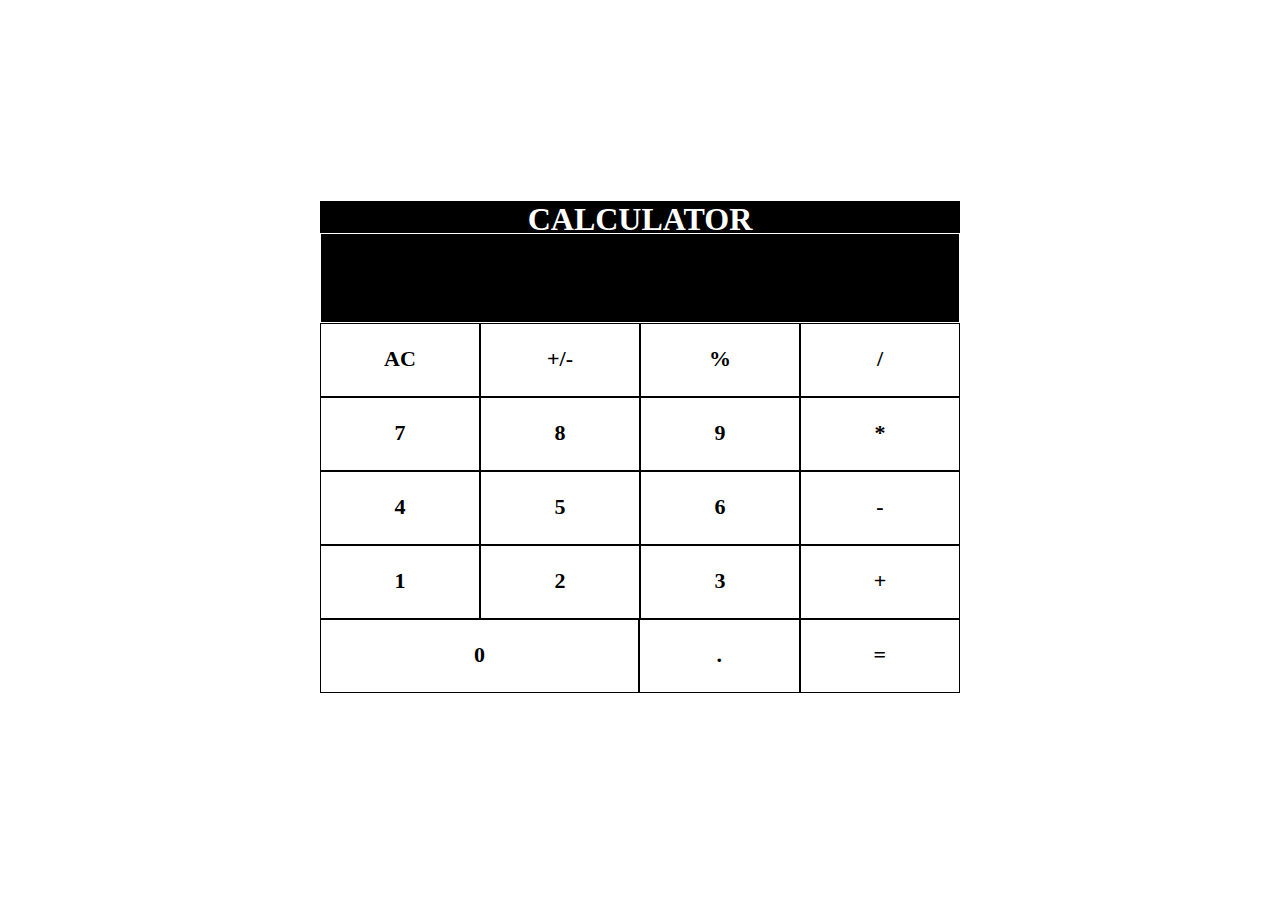
<file: Calculator HTML.html>
<!DOCTYPE html>
<html lang="en">
<head>
    <meta charset="UTF-8">
    <meta name="viewport" content="width=device-width, initial-scale=1.0">
    <title>Document</title>
    <link rel="stylesheet" href="Calculator CSS.css">
    <link href="https://fonts.googleapis.com/css2?family=Baloo+Tamma+2&display=swap" rel="stylesheet">
    <script src="https://ajax.googleapis.com/ajax/libs/jquery/3.5.1/jquery.min.js"></script>
</head>
<body>
    <div id="calculator">
        <h1>CALCULATOR</h1>
        <div id="result">
        </div>
        <div class="row">
            <div class="button">
                <p>AC</p>
            </div>
            <div class="button">
                <p>+/-</p>
            </div>
            <div class="button">
                <p>%</p>
            </div>
            <div class="button">
                <p>/</p>
            </div>
        </div>
        <div class="row">
            <div class="button">
                <p>7</p>
            </div>
            <div class="button">
                <p>8</p>
            </div>
            <div class="button">
                <p>9</p>
            </div>
            <div class="button">
                <p>*</p>
            </div>
        </div>
        <div class="row">
            <div class="button">
                <p>4</p>
            </div>
            <div class="button">
                <p>5</p>
            </div>
            <div class="button">
                <p>6</p>
            </div>
            <div class="button">
                <p>-</p>
            </div>
        </div>
        <div class="row">
            <div class="button">
                <p>1</p>
            </div>
            <div class="button">
                <p>2</p>
            </div>
            <div class="button">
                <p>3</p>
            </div>
            <div class="button">
                <p>+</p>
            </div>
        </div>
        <div class="row">
            <div class="button" id="button-2">
                <p>0</p>
            </div>
            <div class="button">
                <p>.</p>
            </div>
            <div class="button">
                <p>=</p>
            </div>
        </div>
    </div>
    <script src="Calculator JS.js"></script>
</body>
</html>
</file>
<file: Calculator CSS.css>
#calculator{
    display: flex;
    justify-content: center;
    align-items: center;
    width: 50vw;
    margin: auto;
    flex-direction: column;
    margin-top: 20vh;
}
#calculator h1{
    background-color: black;
    color: white;
    width: 100%;
    text-align: center;
}
.button{
    border: 0.5px solid;
    width: 25%;
    height: 8vh;
    text-align: center;
    font-size: 22px;
    font-weight: 700;
}
.row{
    width: 100%;
    display: flex;
}
#result{
    background-color: black;
    height: 10vh;
    width: 100%;
    margin-top: -3vh;
    font-size: 5vh;
    text-align: end;
    box-sizing: border-box;
    padding: 2vh;
    font-family: 'Baloo Tamma 2', cursive;
    color: honeydew;
    border: 0.5px solid white;
}
#button-2{
    width: 50%;
    height: 8vh;
    border: 0.5px solid;
    text-align: center;
    font-size: 22px;
    font-weight: 700;
}
</file>
